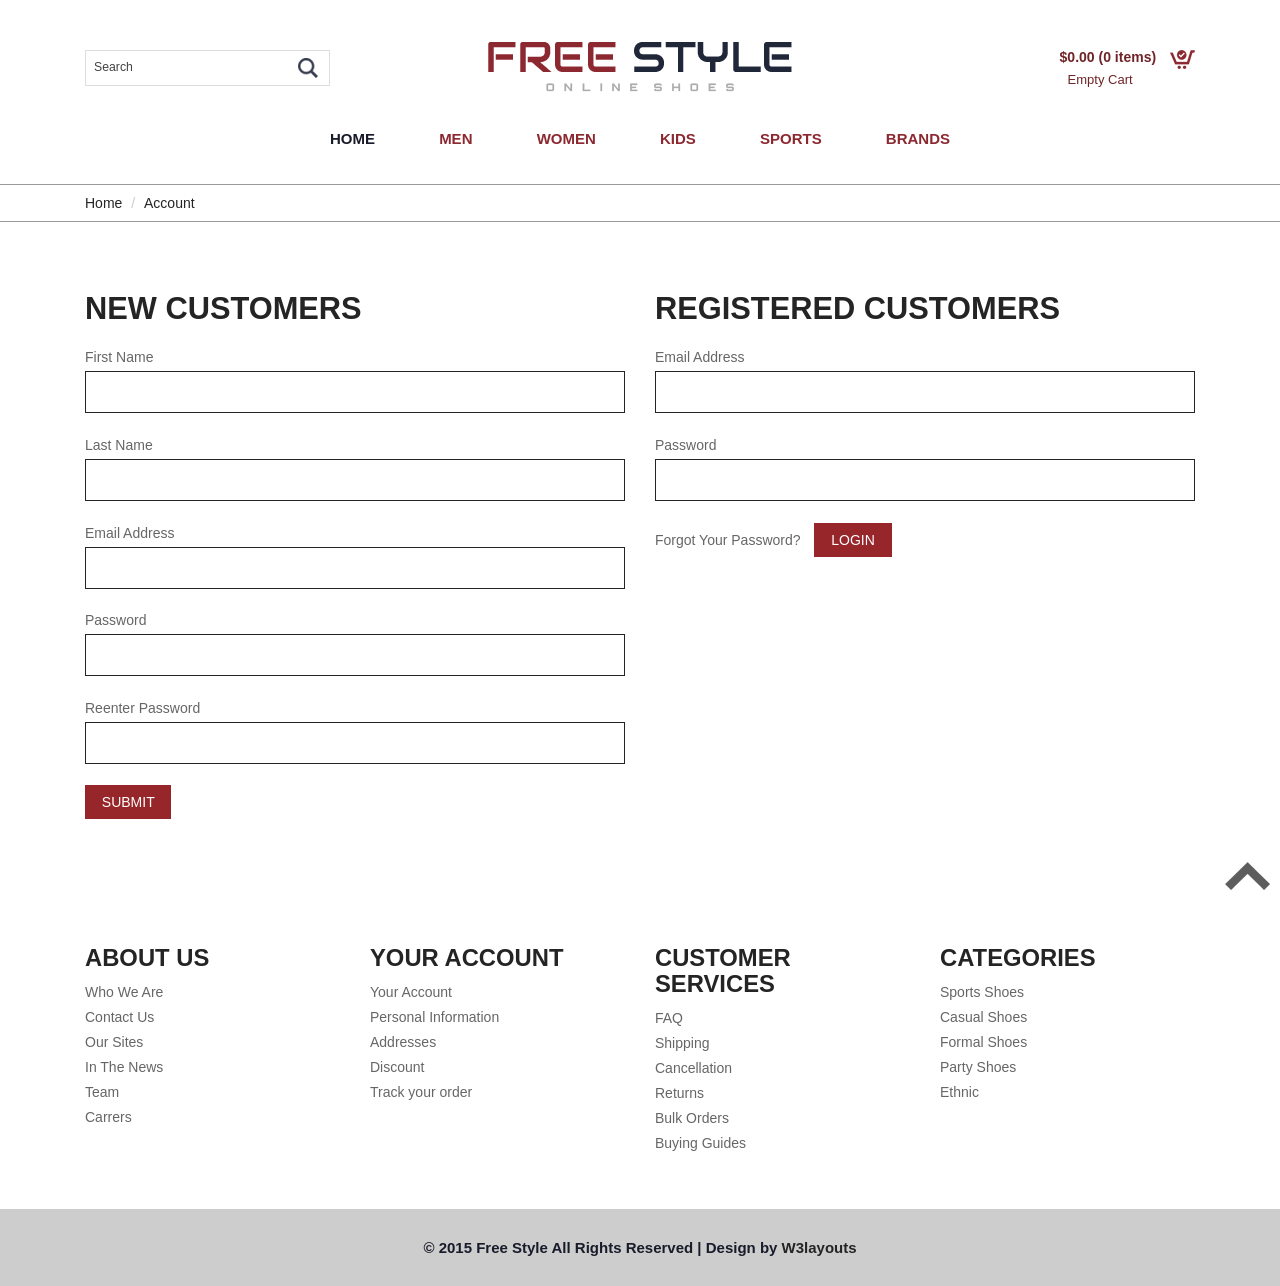
<file: H&K/account.html>
<!--A Design by W3layouts 
Author: W3layout
Author URL: http://w3layouts.com
License: Creative Commons Attribution 3.0 Unported
License URL: http://creativecommons.org/licenses/by/3.0/
-->
<!DOCTYPE html>
<html>
<head>
<title>Free Style A Ecommerce Category Flat Bootstarp Resposive Website Template | Account :: w3layouts</title>
<link href="css/bootstrap.css" rel="stylesheet" type="text/css" media="all" />
<!-- jQuery (necessary for Bootstrap's JavaScript plugins) -->
<script src="js/jquery-1.11.0.min.js"></script>
<!-- Custom Theme files -->
<!--theme-style-->
<link href="css/style.css" rel="stylesheet" type="text/css" media="all" />	
<!--//theme-style-->
<meta name="viewport" content="width=device-width, initial-scale=1">
<meta http-equiv="Content-Type" content="text/html; charset=utf-8" />
<meta name="keywords" content="Free Style Responsive web template, Bootstrap Web Templates, Flat Web Templates, Andriod Compatible web template, 
Smartphone Compatible web template, free webdesigns for Nokia, Samsung, LG, SonyErricsson, Motorola web design" />
<script type="application/x-javascript"> addEventListener("load", function() { setTimeout(hideURLbar, 0); }, false); function hideURLbar(){ window.scrollTo(0,1); } </script>
<!--fonts-->
<link href='http://fonts.googleapis.com/css?family=Alegreya+Sans+SC:100,300,400,500,700,800,900,100italic,300italic,400italic,500italic,700italic,800italic,900italic' rel='stylesheet' type='text/css'>
<link href='http://fonts.googleapis.com/css?family=Lato:100,300,400,700,900,100italic,300italic,400italic,700italic,900italic' rel='stylesheet' type='text/css'>
<!--//fonts-->
<script type="text/javascript" src="js/move-top.js"></script>
<script type="text/javascript" src="js/easing.js"></script>
<script type="text/javascript">
					jQuery(document).ready(function($) {
						$(".scroll").click(function(event){		
							event.preventDefault();
							$('html,body').animate({scrollTop:$(this.hash).offset().top},1000);
						});
					});
				</script>	
<!-- start menu -->
<script src="js/simpleCart.min.js"> </script>
<link href="css/memenu.css" rel="stylesheet" type="text/css" media="all" />
<script type="text/javascript" src="js/memenu.js"></script>
<script>$(document).ready(function(){$(".memenu").memenu();});</script>				
</head>
<body> 
	<!--top-header-->
	<div class="top-header">
	<div class="container">
		<div class="top-header-main">
			<div class="col-md-4 top-header-left">
				<div class="search-bar">
					<input type="text" value="Search" onfocus="this.value = '';" onblur="if (this.value == '') {this.value = 'Search';}">
					<input type="submit" value="">
				</div>
			</div>
			<div class="col-md-4 top-header-middle">
				<a href="index.html"><img src="images/logo-4.png" alt="" /></a>
			</div>
			<div class="col-md-4 top-header-right">
				<div class="cart box_1">
						<a href="checkout.html">
						<h3> <div class="total">
							<span class="simpleCart_total"></span> (<span id="simpleCart_quantity" class="simpleCart_quantity"></span> items)</div>
							<img src="images/cart-1.png" alt=""/></h3>
						</a>
						<p><a href="javascript:;" class="simpleCart_empty">Empty Cart</a></p>
						<div class="clearfix"> </div>
					</div>
			</div>
			<div class="clearfix"></div>
		</div>
	</div>
</div>
<!--top-header-->
<!--bottom-header-->
	<div class="header-bottom">
		<div class="container">
			<div class="top-nav">
				<ul class="memenu skyblue"><li class="active"><a href="index.html">Home</a></li>
					<li class="grid"><a href="#">Men</a>
						<div class="mepanel">
							<div class="row">
								<div class="col1 me-one">
									<h4>Shop</h4>
									<ul>
										<li><a href="products.html">New Arrivals</a></li>
										<li><a href="products.html">Men</a></li>
										<li><a href="products.html">Women</a></li>
										<li><a href="products.html">Accessories</a></li>
										<li><a href="products.html">Kids</a></li>
										<li><a href="products.html">login</a></li>
										<li><a href="products.html">Brands</a></li>
										<li><a href="products.html">My Shopping Bag</a></li>
									</ul>
								</div>
								<div class="col1 me-one">
									<h4>Style Zone</h4>
									<ul>
										<li><a href="products.html">Men</a></li>
										<li><a href="products.html">Women</a></li>
										<li><a href="products.html">Brands</a></li>
										<li><a href="products.html">Kids</a></li>
										<li><a href="products.html">Accessories</a></li>
										<li><a href="products.html">Style Videos</a></li>
									</ul>	
								</div>
								<div class="col1 me-one">
									<h4>Popular Brands</h4>
									<ul>
										<li><a href="products.html">Levis</a></li>
										<li><a href="products.html">Persol</a></li>
										<li><a href="products.html">Nike</a></li>
										<li><a href="products.html">Edwin</a></li>
										<li><a href="products.html">New Balance</a></li>
										<li><a href="products.html">Jack & Jones</a></li>
										<li><a href="products.html">Paul Smith</a></li>
										<li><a href="products.html">Ray-Ban</a></li>
										<li><a href="products.html">Wood Wood</a></li>
									</ul>	
								</div>
							</div>
						</div>
					</li>
					<li class="grid"><a href="#">Women</a>
						<div class="mepanel">
							<div class="row">
								<div class="col1 me-one">
									<h4>Shop</h4>
									<ul>
										<li><a href="products.html">New Arrivals</a></li>
										<li><a href="products.html">Men</a></li>
										<li><a href="products.html">Women</a></li>
										<li><a href="products.html">Accessories</a></li>
										<li><a href="products.html">Kids</a></li>
										<li><a href="products.html">login</a></li>
										<li><a href="products.html">Brands</a></li>
										<li><a href="products.html">My Shopping Bag</a></li>
									</ul>
								</div>
								<div class="col1 me-one">
									<h4>Style Zone</h4>
									<ul>
										<li><a href="products.html">Men</a></li>
										<li><a href="products.html">Women</a></li>
										<li><a href="products.html">Brands</a></li>
										<li><a href="products.html">Kids</a></li>
										<li><a href="products.html">Accessories</a></li>
										<li><a href="products.html">Style Videos</a></li>
									</ul>	
								</div>
								<div class="col1 me-one">
									<h4>Popular Brands</h4>
									<ul>
										<li><a href="products.html">Levis</a></li>
										<li><a href="products.html">Persol</a></li>
										<li><a href="products.html">Nike</a></li>
										<li><a href="products.html">Edwin</a></li>
										<li><a href="products.html">New Balance</a></li>
										<li><a href="products.html">Jack & Jones</a></li>
										<li><a href="products.html">Paul Smith</a></li>
										<li><a href="products.html">Ray-Ban</a></li>
										<li><a href="products.html">Wood Wood</a></li>
									</ul>	
								</div>
							</div>
						</div>
					</li>
					<li class="grid"><a href="#">Kids</a>
						<div class="mepanel">
							<div class="row">
								<div class="col1 me-one">
									<h4>Shop</h4>
									<ul>
										<li><a href="products.html">New Arrivals</a></li>
										<li><a href="products.html">Men</a></li>
										<li><a href="products.html">Women</a></li>
										<li><a href="products.html">Accessories</a></li>
										<li><a href="products.html">Kids</a></li>
										<li><a href="products.html">login</a></li>
										<li><a href="products.html">Brands</a></li>
										<li><a href="products.html">My Shopping Bag</a></li>
									</ul>
								</div>
								<div class="col1 me-one">
									<h4>Style Zone</h4>
									<ul>
										<li><a href="products.html">Men</a></li>
										<li><a href="products.html">Women</a></li>
										<li><a href="products.html">Brands</a></li>
										<li><a href="products.html">Kids</a></li>
										<li><a href="products.html">Accessories</a></li>
										<li><a href="products.html">Style Videos</a></li>
									</ul>	
								</div>
								<div class="col1 me-one">
									<h4>Popular Brands</h4>
									<ul>
										<li><a href="products.html">Levis</a></li>
										<li><a href="products.html">Persol</a></li>
										<li><a href="products.html">Nike</a></li>
										<li><a href="products.html">Edwin</a></li>
										<li><a href="products.html">New Balance</a></li>
										<li><a href="products.html">Jack & Jones</a></li>
										<li><a href="products.html">Paul Smith</a></li>
										<li><a href="products.html">Ray-Ban</a></li>
										<li><a href="products.html">Wood Wood</a></li>
									</ul>	
								</div>
							</div>
						</div>
					</li>
					<li class="grid"><a href="#">Sports</a>
						<div class="mepanel">
							<div class="row">
								<div class="col1 me-one">
									<h4>Shop</h4>
									<ul>
										<li><a href="products.html">New Arrivals</a></li>
										<li><a href="products.html">Men</a></li>
										<li><a href="products.html">Women</a></li>
										<li><a href="products.html">Accessories</a></li>
										<li><a href="products.html">Kids</a></li>
										<li><a href="products.html">login</a></li>
										<li><a href="products.html">Brands</a></li>
										<li><a href="products.html">My Shopping Bag</a></li>
									</ul>
								</div>
								<div class="col1 me-one">
									<h4>Style Zone</h4>
									<ul>
										<li><a href="products.html">Men</a></li>
										<li><a href="products.html">Women</a></li>
										<li><a href="products.html">Brands</a></li>
										<li><a href="products.html">Kids</a></li>
										<li><a href="products.html">Accessories</a></li>
										<li><a href="products.html">Style Videos</a></li>
									</ul>	
								</div>
								<div class="col1 me-one">
									<h4>Popular Brands</h4>
									<ul>
										<li><a href="products.html">Levis</a></li>
										<li><a href="products.html">Persol</a></li>
										<li><a href="products.html">Nike</a></li>
										<li><a href="products.html">Edwin</a></li>
										<li><a href="products.html">New Balance</a></li>
										<li><a href="products.html">Jack & Jones</a></li>
										<li><a href="products.html">Paul Smith</a></li>
										<li><a href="products.html">Ray-Ban</a></li>
										<li><a href="products.html">Wood Wood</a></li>
									</ul>	
								</div>
							</div>
						</div>
					</li>
					<li class="grid"><a href="#">Brands</a>
						<div class="mepanel">
							<div class="row">
								<div class="col1 me-one">
									<h4>Shop</h4>
									<ul>
										<li><a href="products.html">New Arrivals</a></li>
										<li><a href="products.html">Men</a></li>
										<li><a href="products.html">Women</a></li>
										<li><a href="products.html">Accessories</a></li>
										<li><a href="products.html">Kids</a></li>
										<li><a href="products.html">login</a></li>
										<li><a href="products.html">Brands</a></li>
										<li><a href="products.html">My Shopping Bag</a></li>
									</ul>
								</div>
								<div class="col1 me-one">
									<h4>Style Zone</h4>
									<ul>
										<li><a href="products.html">Men</a></li>
										<li><a href="products.html">Women</a></li>
										<li><a href="products.html">Brands</a></li>
										<li><a href="products.html">Kids</a></li>
										<li><a href="products.html">Accessories</a></li>
										<li><a href="products.html">Style Videos</a></li>
									</ul>	
								</div>
								<div class="col1 me-one">
									<h4>Popular Brands</h4>
									<ul>
										<li><a href="products.html">Levis</a></li>
										<li><a href="products.html">Persol</a></li>
										<li><a href="products.html">Nike</a></li>
										<li><a href="products.html">Edwin</a></li>
										<li><a href="products.html">New Balance</a></li>
										<li><a href="products.html">Jack & Jones</a></li>
										<li><a href="products.html">Paul Smith</a></li>
										<li><a href="products.html">Ray-Ban</a></li>
										<li><a href="products.html">Wood Wood</a></li>
									</ul>	
								</div>
							</div>
						</div>
					</li>
				</ul>
			</div>
			<div class="clearfix"> </div>
		</div>
	</div>
	<!--bottom-header-->
	<!--start-breadcrumbs-->
	<div class="breadcrumbs">
		<div class="container">
			<div class="breadcrumbs-main">
				<ol class="breadcrumb">
					<li><a href="index.html">Home</a></li>
					<li class="active">Account</li>
				</ol>
			</div>
		</div>
	</div>
	<!--end-breadcrumbs-->
	<!--start-account-->
	<div class="account">
		<div class="container"> 
			<div class="account-bottom">
				<div class="col-md-6 account-left">
					<form>
					<div class="account-top heading">
						<h3>NEW CUSTOMERS</h3>
					</div>
					<div class="address">
						<span>First Name</span>
						<input type="text">
					</div>
					<div class="address">
						<span>Last Name</span>
						<input type="text">
					</div>
					<div class="address">
						<span>Email Address</span>
						<input type="text">
					</div>
					<div class="address">
						<span>Password</span>
						<input type="text">
					</div>
					<div class="address">
						<span>Reenter Password</span>
						<input type="text">
					</div>
					<div class="address new">
						<input type="submit" value="submit">
					</div>
					</form>
				</div>
				<div class="col-md-6 account-left">
					<form>
					<div class="account-top heading">
						<h3>REGISTERED CUSTOMERS</h3>
					</div>
					<div class="address">
						<span>Email Address</span>
						<input type="text">
					</div>
					<div class="address">
						<span>Password</span>
						<input type="text">
					</div>
					<div class="address">
						<a class="forgot" href="#">Forgot Your Password?</a>
						<input type="submit" value="Login">
					</div>
				</div>
				</form>
				<div class="clearfix"> </div>
			</div>
		</div>
	</div>
	<!--end-account-->
	<!--start-footer-->
	<div class="footer">
		<div class="container">
			<div class="footer-top">
				<div class="col-md-3 footer-left">
					<h3>ABOUT US</h3>
					<ul>
						<li><a href="#">Who We Are</a></li>
						<li><a href="contact.html">Contact Us</a></li>
						<li><a href="#">Our Sites</a></li>
						<li><a href="#">In The News</a></li>
						<li><a href="#">Team</a></li>
						<li><a href="#">Carrers</a></li>					 
					</ul>
				</div>
				<div class="col-md-3 footer-left">
					<h3>YOUR ACCOUNT</h3>
					<ul>
						<li><a href="account.html">Your Account</a></li>
						<li><a href="#">Personal Information</a></li>
						<li><a href="contact.html">Addresses</a></li>
						<li><a href="#">Discount</a></li>
						<li><a href="#">Track your order</a></li>					 					 
					</ul>
				</div>
				<div class="col-md-3 footer-left">
					<h3>CUSTOMER SERVICES</h3>
					<ul>
						<li><a href="#">FAQ</a></li>
						<li><a href="#">Shipping</a></li>
						<li><a href="#">Cancellation</a></li>
						<li><a href="#">Returns</a></li>
						<li><a href="#">Bulk Orders</a></li>
						<li><a href="#">Buying Guides</a></li>					 
					</ul>
				</div>
				<div class="col-md-3 footer-left">
					<h3>CATEGORIES</h3>
					<ul>
						<li><a href="#">Sports Shoes</a></li>
						<li><a href="#">Casual Shoes</a></li>
						<li><a href="#">Formal Shoes</a></li>
						<li><a href="#">Party Shoes</a></li>
						<li><a href="#">Ethnic</a></li>				 
					</ul>
				</div>
				<div class="clearfix"> </div>
			</div>
		</div>
	</div>
	<!--end-footer-->
	<!--end-footer-text-->
	<div class="footer-text">
		<div class="container">
			<div class="footer-main">
				<p class="footer-class">© 2015 Free Style All Rights Reserved | Design by  <a href="http://w3layouts.com/" target="_blank">W3layouts</a> </p>
			</div>
		</div>
		<script type="text/javascript">
									$(document).ready(function() {
										/*
										var defaults = {
								  			containerID: 'toTop', // fading element id
											containerHoverID: 'toTopHover', // fading element hover id
											scrollSpeed: 1200,
											easingType: 'linear' 
								 		};
										*/
										
										$().UItoTop({ easingType: 'easeOutQuart' });
										
									});
								</script>
		<a href="#home" id="toTop" class="scroll" style="display: block;"> <span id="toTopHover" style="opacity: 1;"> </span></a>
	</div>
	<!--end-footer-text-->	
</body>
</html>
</file>
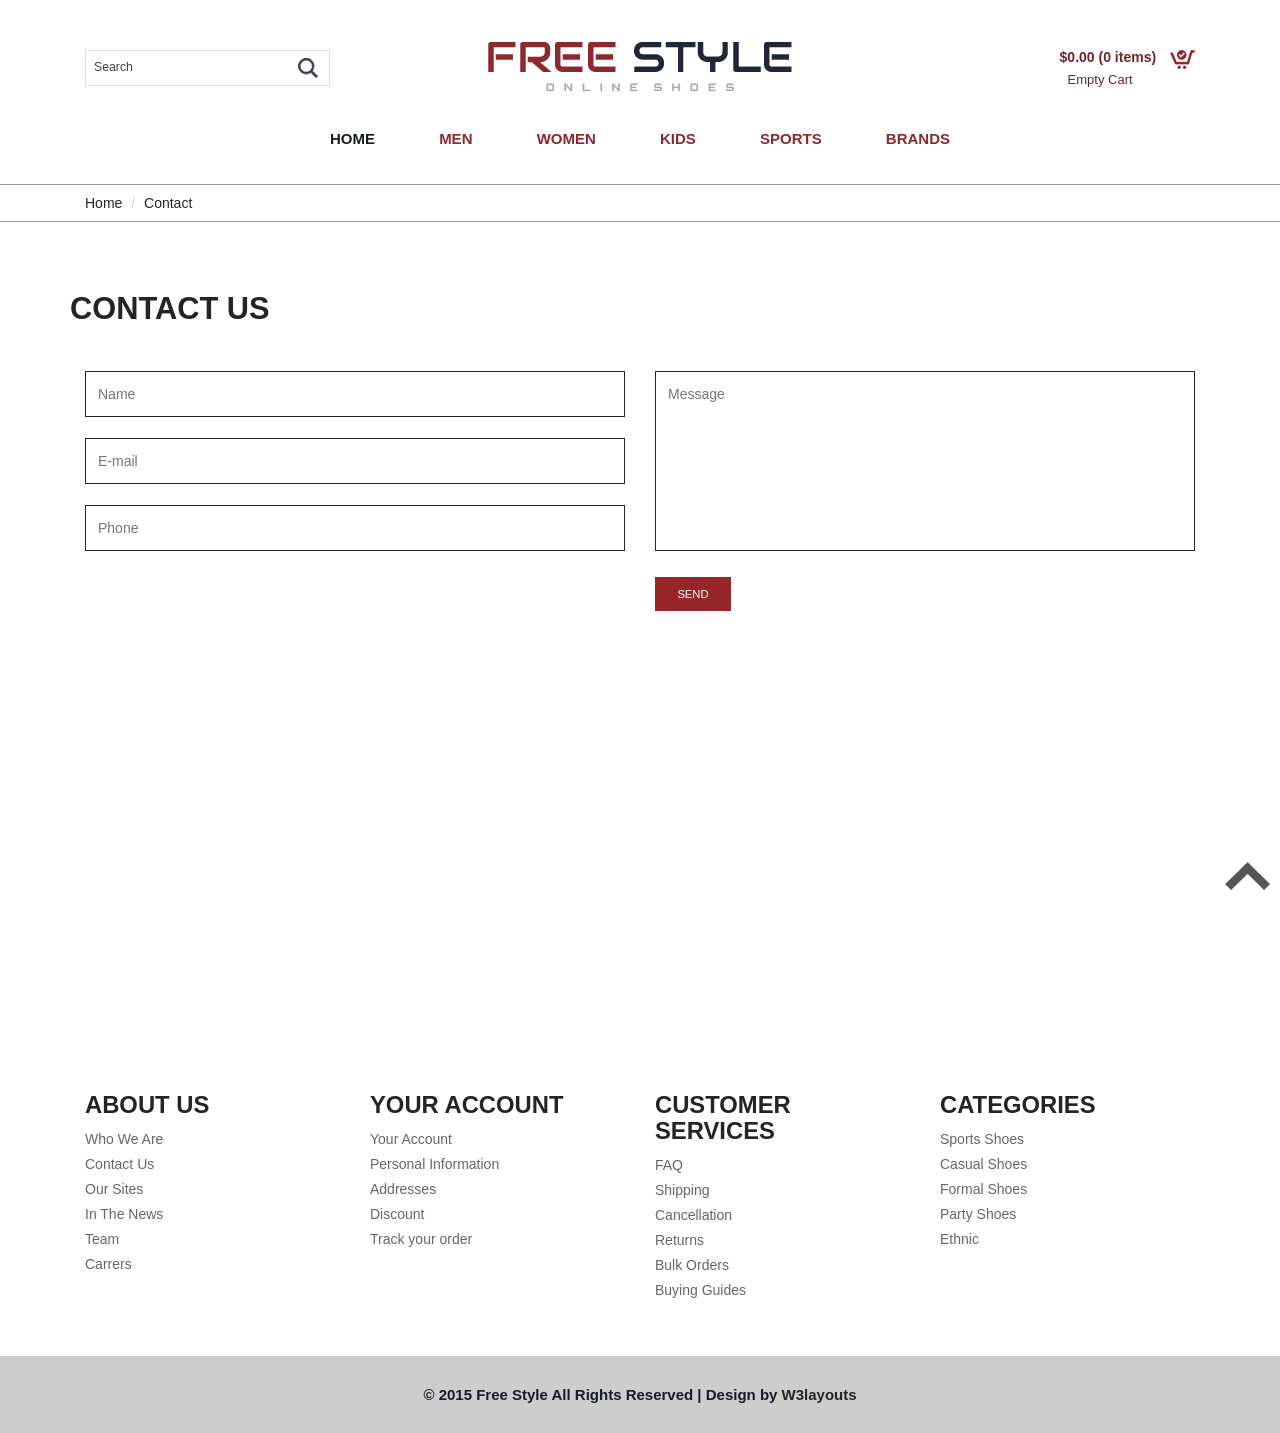
<file: H&K/contact.html>
<!--A Design by W3layouts 
Author: W3layout
Author URL: http://w3layouts.com
License: Creative Commons Attribution 3.0 Unported
License URL: http://creativecommons.org/licenses/by/3.0/
-->
<!DOCTYPE html>
<html>
<head>
<title>Free Style A Ecommerce Category Flat Bootstarp Resposive Website Template | Contact :: w3layouts</title>
<link href="css/bootstrap.css" rel="stylesheet" type="text/css" media="all" />
<!-- jQuery (necessary for Bootstrap's JavaScript plugins) -->
<script src="js/jquery-1.11.0.min.js"></script>
<!-- Custom Theme files -->
<!--theme-style-->
<link href="css/style.css" rel="stylesheet" type="text/css" media="all" />	
<!--//theme-style-->
<meta name="viewport" content="width=device-width, initial-scale=1">
<meta http-equiv="Content-Type" content="text/html; charset=utf-8" />
<meta name="keywords" content="Free Style Responsive web template, Bootstrap Web Templates, Flat Web Templates, Andriod Compatible web template, 
Smartphone Compatible web template, free webdesigns for Nokia, Samsung, LG, SonyErricsson, Motorola web design" />
<script type="application/x-javascript"> addEventListener("load", function() { setTimeout(hideURLbar, 0); }, false); function hideURLbar(){ window.scrollTo(0,1); } </script>
<!--fonts-->
<link href='http://fonts.googleapis.com/css?family=Alegreya+Sans+SC:100,300,400,500,700,800,900,100italic,300italic,400italic,500italic,700italic,800italic,900italic' rel='stylesheet' type='text/css'>
<link href='http://fonts.googleapis.com/css?family=Lato:100,300,400,700,900,100italic,300italic,400italic,700italic,900italic' rel='stylesheet' type='text/css'>
<!--//fonts-->
<script type="text/javascript" src="js/move-top.js"></script>
<script type="text/javascript" src="js/easing.js"></script>
<script type="text/javascript">
					jQuery(document).ready(function($) {
						$(".scroll").click(function(event){		
							event.preventDefault();
							$('html,body').animate({scrollTop:$(this.hash).offset().top},1000);
						});
					});
				</script>	
<!-- start menu -->
<script src="js/simpleCart.min.js"> </script>
<link href="css/memenu.css" rel="stylesheet" type="text/css" media="all" />
<script type="text/javascript" src="js/memenu.js"></script>
<script>$(document).ready(function(){$(".memenu").memenu();});</script>				
</head>
<body> 
	<!--top-header-->
	<div class="top-header">
	<div class="container">
		<div class="top-header-main">
			<div class="col-md-4 top-header-left">
				<div class="search-bar">
					<input type="text" value="Search" onfocus="this.value = '';" onblur="if (this.value == '') {this.value = 'Search';}">
					<input type="submit" value="">
				</div>
			</div>
			<div class="col-md-4 top-header-middle">
				<a href="index.html"><img src="images/logo-4.png" alt="" /></a>
			</div>
			<div class="col-md-4 top-header-right">
				<div class="cart box_1">
						<a href="checkout.html">
						<h3> <div class="total">
							<span class="simpleCart_total"></span> (<span id="simpleCart_quantity" class="simpleCart_quantity"></span> items)</div>
							<img src="images/cart-1.png" alt=""/></h3>
						</a>
						<p><a href="javascript:;" class="simpleCart_empty">Empty Cart</a></p>
						<div class="clearfix"> </div>
					</div>
			</div>
			<div class="clearfix"></div>
		</div>
	</div>
</div>
<!--top-header-->
<!--bottom-header-->
	<div class="header-bottom">
		<div class="container">
			<div class="top-nav">
				<ul class="memenu skyblue"><li class="active"><a href="index.html">Home</a></li>
					<li class="grid"><a href="#">Men</a>
						<div class="mepanel">
							<div class="row">
								<div class="col1 me-one">
									<h4>Shop</h4>
									<ul>
										<li><a href="products.html">New Arrivals</a></li>
										<li><a href="products.html">Men</a></li>
										<li><a href="products.html">Women</a></li>
										<li><a href="products.html">Accessories</a></li>
										<li><a href="products.html">Kids</a></li>
										<li><a href="products.html">login</a></li>
										<li><a href="products.html">Brands</a></li>
										<li><a href="products.html">My Shopping Bag</a></li>
									</ul>
								</div>
								<div class="col1 me-one">
									<h4>Style Zone</h4>
									<ul>
										<li><a href="products.html">Men</a></li>
										<li><a href="products.html">Women</a></li>
										<li><a href="products.html">Brands</a></li>
										<li><a href="products.html">Kids</a></li>
										<li><a href="products.html">Accessories</a></li>
										<li><a href="products.html">Style Videos</a></li>
									</ul>	
								</div>
								<div class="col1 me-one">
									<h4>Popular Brands</h4>
									<ul>
										<li><a href="products.html">Levis</a></li>
										<li><a href="products.html">Persol</a></li>
										<li><a href="products.html">Nike</a></li>
										<li><a href="products.html">Edwin</a></li>
										<li><a href="products.html">New Balance</a></li>
										<li><a href="products.html">Jack & Jones</a></li>
										<li><a href="products.html">Paul Smith</a></li>
										<li><a href="products.html">Ray-Ban</a></li>
										<li><a href="products.html">Wood Wood</a></li>
									</ul>	
								</div>
							</div>
						</div>
					</li>
					<li class="grid"><a href="#">Women</a>
						<div class="mepanel">
							<div class="row">
								<div class="col1 me-one">
									<h4>Shop</h4>
									<ul>
										<li><a href="products.html">New Arrivals</a></li>
										<li><a href="products.html">Men</a></li>
										<li><a href="products.html">Women</a></li>
										<li><a href="products.html">Accessories</a></li>
										<li><a href="products.html">Kids</a></li>
										<li><a href="products.html">login</a></li>
										<li><a href="products.html">Brands</a></li>
										<li><a href="products.html">My Shopping Bag</a></li>
									</ul>
								</div>
								<div class="col1 me-one">
									<h4>Style Zone</h4>
									<ul>
										<li><a href="products.html">Men</a></li>
										<li><a href="products.html">Women</a></li>
										<li><a href="products.html">Brands</a></li>
										<li><a href="products.html">Kids</a></li>
										<li><a href="products.html">Accessories</a></li>
										<li><a href="products.html">Style Videos</a></li>
									</ul>	
								</div>
								<div class="col1 me-one">
									<h4>Popular Brands</h4>
									<ul>
										<li><a href="products.html">Levis</a></li>
										<li><a href="products.html">Persol</a></li>
										<li><a href="products.html">Nike</a></li>
										<li><a href="products.html">Edwin</a></li>
										<li><a href="products.html">New Balance</a></li>
										<li><a href="products.html">Jack & Jones</a></li>
										<li><a href="products.html">Paul Smith</a></li>
										<li><a href="products.html">Ray-Ban</a></li>
										<li><a href="products.html">Wood Wood</a></li>
									</ul>	
								</div>
							</div>
						</div>
					</li>
					<li class="grid"><a href="#">Kids</a>
						<div class="mepanel">
							<div class="row">
								<div class="col1 me-one">
									<h4>Shop</h4>
									<ul>
										<li><a href="products.html">New Arrivals</a></li>
										<li><a href="products.html">Men</a></li>
										<li><a href="products.html">Women</a></li>
										<li><a href="products.html">Accessories</a></li>
										<li><a href="products.html">Kids</a></li>
										<li><a href="products.html">login</a></li>
										<li><a href="products.html">Brands</a></li>
										<li><a href="products.html">My Shopping Bag</a></li>
									</ul>
								</div>
								<div class="col1 me-one">
									<h4>Style Zone</h4>
									<ul>
										<li><a href="products.html">Men</a></li>
										<li><a href="products.html">Women</a></li>
										<li><a href="products.html">Brands</a></li>
										<li><a href="products.html">Kids</a></li>
										<li><a href="products.html">Accessories</a></li>
										<li><a href="products.html">Style Videos</a></li>
									</ul>	
								</div>
								<div class="col1 me-one">
									<h4>Popular Brands</h4>
									<ul>
										<li><a href="products.html">Levis</a></li>
										<li><a href="products.html">Persol</a></li>
										<li><a href="products.html">Nike</a></li>
										<li><a href="products.html">Edwin</a></li>
										<li><a href="products.html">New Balance</a></li>
										<li><a href="products.html">Jack & Jones</a></li>
										<li><a href="products.html">Paul Smith</a></li>
										<li><a href="products.html">Ray-Ban</a></li>
										<li><a href="products.html">Wood Wood</a></li>
									</ul>	
								</div>
							</div>
						</div>
					</li>
					<li class="grid"><a href="#">Sports</a>
						<div class="mepanel">
							<div class="row">
								<div class="col1 me-one">
									<h4>Shop</h4>
									<ul>
										<li><a href="products.html">New Arrivals</a></li>
										<li><a href="products.html">Men</a></li>
										<li><a href="products.html">Women</a></li>
										<li><a href="products.html">Accessories</a></li>
										<li><a href="products.html">Kids</a></li>
										<li><a href="products.html">login</a></li>
										<li><a href="products.html">Brands</a></li>
										<li><a href="products.html">My Shopping Bag</a></li>
									</ul>
								</div>
								<div class="col1 me-one">
									<h4>Style Zone</h4>
									<ul>
										<li><a href="products.html">Men</a></li>
										<li><a href="products.html">Women</a></li>
										<li><a href="products.html">Brands</a></li>
										<li><a href="products.html">Kids</a></li>
										<li><a href="products.html">Accessories</a></li>
										<li><a href="products.html">Style Videos</a></li>
									</ul>	
								</div>
								<div class="col1 me-one">
									<h4>Popular Brands</h4>
									<ul>
										<li><a href="products.html">Levis</a></li>
										<li><a href="products.html">Persol</a></li>
										<li><a href="products.html">Nike</a></li>
										<li><a href="products.html">Edwin</a></li>
										<li><a href="products.html">New Balance</a></li>
										<li><a href="products.html">Jack & Jones</a></li>
										<li><a href="products.html">Paul Smith</a></li>
										<li><a href="products.html">Ray-Ban</a></li>
										<li><a href="products.html">Wood Wood</a></li>
									</ul>	
								</div>
							</div>
						</div>
					</li>
					<li class="grid"><a href="#">Brands</a>
						<div class="mepanel">
							<div class="row">
								<div class="col1 me-one">
									<h4>Shop</h4>
									<ul>
										<li><a href="products.html">New Arrivals</a></li>
										<li><a href="products.html">Men</a></li>
										<li><a href="products.html">Women</a></li>
										<li><a href="products.html">Accessories</a></li>
										<li><a href="products.html">Kids</a></li>
										<li><a href="products.html">login</a></li>
										<li><a href="products.html">Brands</a></li>
										<li><a href="products.html">My Shopping Bag</a></li>
									</ul>
								</div>
								<div class="col1 me-one">
									<h4>Style Zone</h4>
									<ul>
										<li><a href="products.html">Men</a></li>
										<li><a href="products.html">Women</a></li>
										<li><a href="products.html">Brands</a></li>
										<li><a href="products.html">Kids</a></li>
										<li><a href="products.html">Accessories</a></li>
										<li><a href="products.html">Style Videos</a></li>
									</ul>	
								</div>
								<div class="col1 me-one">
									<h4>Popular Brands</h4>
									<ul>
										<li><a href="products.html">Levis</a></li>
										<li><a href="products.html">Persol</a></li>
										<li><a href="products.html">Nike</a></li>
										<li><a href="products.html">Edwin</a></li>
										<li><a href="products.html">New Balance</a></li>
										<li><a href="products.html">Jack & Jones</a></li>
										<li><a href="products.html">Paul Smith</a></li>
										<li><a href="products.html">Ray-Ban</a></li>
										<li><a href="products.html">Wood Wood</a></li>
									</ul>	
								</div>
							</div>
						</div>
					</li>
				</ul>
			</div>
			<div class="clearfix"> </div>
		</div>
	</div>
	<!--bottom-header-->
	<!--start-breadcrumbs-->
	<div class="breadcrumbs">
		<div class="container">
			<div class="breadcrumbs-main">
				<ol class="breadcrumb">
					<li><a href="index.html">Home</a></li>
					<li class="active">Contact</li>
				</ol>
			</div>
		</div>
	</div>
	<!--end-breadcrumbs-->
	<!--start-contact-->
	<div class="contact">
		<div class="container">
			<div class="contact-top heading"> 
				<h3>CONTACT US</h3>
			</div>
			<div class="contact-bottom"> 
				<div class="col-md-6 contact-left"> 
				<form>
					<input type="text" placeholder="Name" required="">
					<input type="text" placeholder="E-mail" required="">
					<input type="text" placeholder="Phone" required="">
				</form>
				</div>
				<div class="col-md-6 contact-left">
				<form>
					<textarea placeholder="Message"></textarea>
					<input type="submit" value="SEND">
				</form>	
				</div>
				<div class="clearfix"> </div>
			</div>
		</div>
	</div>
	<!--end-contact-->
	<!--start-map-->
	<div class="map">
		<iframe src="https://www.google.com/maps/embed?pb=!1m18!1m12!1m3!1d10120.556497001287!2d18.76800955!3d50.6431073!2m3!1f0!2f0!3f0!3m2!1i1024!2i768!4f13.1!3m3!1m2!1s0x4710db154211990b%3A0x2d1cfe0737d73ec1!2sRusinowice%2C+Poland!5e0!3m2!1sen!2sin!4v1434621332678" frameborder="0" style="border:0"></iframe>
	</div>
	<!--end-map-->
	<!--start-footer-->
	<div class="footer">
		<div class="container">
			<div class="footer-top">
				<div class="col-md-3 footer-left">
					<h3>ABOUT US</h3>
					<ul>
						<li><a href="#">Who We Are</a></li>
						<li><a href="contact.html">Contact Us</a></li>
						<li><a href="#">Our Sites</a></li>
						<li><a href="#">In The News</a></li>
						<li><a href="#">Team</a></li>
						<li><a href="#">Carrers</a></li>					 
					</ul>
				</div>
				<div class="col-md-3 footer-left">
					<h3>YOUR ACCOUNT</h3>
					<ul>
						<li><a href="account.html">Your Account</a></li>
						<li><a href="#">Personal Information</a></li>
						<li><a href="contact.html">Addresses</a></li>
						<li><a href="#">Discount</a></li>
						<li><a href="#">Track your order</a></li>					 					 
					</ul>
				</div>
				<div class="col-md-3 footer-left">
					<h3>CUSTOMER SERVICES</h3>
					<ul>
						<li><a href="#">FAQ</a></li>
						<li><a href="#">Shipping</a></li>
						<li><a href="#">Cancellation</a></li>
						<li><a href="#">Returns</a></li>
						<li><a href="#">Bulk Orders</a></li>
						<li><a href="#">Buying Guides</a></li>					 
					</ul>
				</div>
				<div class="col-md-3 footer-left">
					<h3>CATEGORIES</h3>
					<ul>
						<li><a href="#">Sports Shoes</a></li>
						<li><a href="#">Casual Shoes</a></li>
						<li><a href="#">Formal Shoes</a></li>
						<li><a href="#">Party Shoes</a></li>
						<li><a href="#">Ethnic</a></li>				 
					</ul>
				</div>
				<div class="clearfix"> </div>
			</div>
		</div>
	</div>
	<!--end-footer-->
	<!--end-footer-text-->
	<div class="footer-text">
		<div class="container">
			<div class="footer-main">
				<p class="footer-class">© 2015 Free Style All Rights Reserved | Design by  <a href="http://w3layouts.com/" target="_blank">W3layouts</a> </p>
			</div>
		</div>
		<script type="text/javascript">
									$(document).ready(function() {
										/*
										var defaults = {
								  			containerID: 'toTop', // fading element id
											containerHoverID: 'toTopHover', // fading element hover id
											scrollSpeed: 1200,
											easingType: 'linear' 
								 		};
										*/
										
										$().UItoTop({ easingType: 'easeOutQuart' });
										
									});
								</script>
		<a href="#home" id="toTop" class="scroll" style="display: block;"> <span id="toTopHover" style="opacity: 1;"> </span></a>
	</div>
	<!--end-footer-text-->	
</body>
</html>
</file>
<file: H&K/css/style.css>
/*--A Design by W3layouts 
Author: W3layout
Author URL: http://w3layouts.com
License: Creative Commons Attribution 3.0 Unported
License URL: http://creativecommons.org/licenses/by/3.0/
--*/
body{
	background:#fff;
	font-family: 'fonts/NotoSans.ttf', sans-serif;
}
body a{
	transition: 0.5s all;
	-webkit-transition: 0.5s all;
	-o-transition: 0.5s all;
	-moz-transition: 0.5s all;
	-ms-transition: 0.5s all;
}
@font-face {
   font-family: 'NotoSans';
   src: url(fonts/NotoSans.ttf) format('truetype');
}
@font-face {
   font-family: 'NotoSans';
   src: url(fonts/NotoSans.ttf) format('truetype');
}
@font-face {
   font-family: 'NotoSans';
   src: url(fonts/NotoSans.ttf) format('truetype');
}
/*--starts-top-header--*/
.top-header {
	padding: 3em 0px 1.5em 0px;
}
.search-bar input[type="text"] {
	width: 100%;
	padding: 8px 45px 8px 8px;
	border: 1px solid rgba(0, 0, 0, 0.13);
	background: none;
	outline: none;
	-webkit-appearance: none;
	color: rgba(0, 0, 0, 0.74);
	font-size: 0.875em;
	font-family: 'fonts/NotoSans.ttf', sans-serif;
}
.search-bar input[type="submit"] {
	background: url(../images/search.png)no-repeat 0px 0px;
	outline: none;
	-webkit-appearance: none;
	border: 0;
	display: inline-block;
	vertical-align: -webkit-baseline-middle;
	position: absolute;
	width: 24px;
	height: 24px;
	top: 6px;
	left: 211px;
}
.search-bar {
	position: relative;
	width: 70%;
	margin-top: 8px;
}
.top-header-middle {
	text-align: center;
}
/*----*/
.itemContainer{
			width:100%;
			float:left;
		}

		.itemContainer div{
			float:left;
			margin: 5px 20px 5px 20px ;
		}

		.itemContainer a{
			text-decoration:none;
		}

		.cartHeaders{
			width:100%;
			float:left;
		}

		.cartHeaders div{
			float:left;
			margin: 5px 20px 5px 20px ;
		}
.item_add {
	color: #fff;
	border:none;
}	
.grid_1 img{
	margin-bottom:1em;
}
.box_1 {
	float: right;
	margin-top: 5px;
}
.box_1 h3 {
	color: #702428 !important;
	font-size: 1em;
	font-weight: 700;
	margin: 0;
}
a.simpleCart_empty {
	color: #702428;
	font-weight: 500;
	font-family: 'fonts/NotoSans.ttf', sans-serif;
	font-size: 13px;
}
.box_1 p {
	margin: 0px 0 0px 8px;
}	
.total {
	display: inline-block;
	vertical-align: middle;
	color: #702428;
}
.cart box_1 a:hover{
	text-decoration:none;
}
.box_1 a img {
	margin: 3px 0 0 10px;
}
/*----*/
/*--end-top-header--*/
/*--starts-bottom-header--*/
.header-bottom {
	padding: 10px 0px;
}
/*--end-bottom-header--*/
/*--banner-starts--*/
.banner-1{
	background:url(../images/banner.jpg) no-repeat center;
	min-height:700px;
	background-size:cover;
	-webkit-background-size:cover;
	-moz-background-size:cover;
	-o-background-size:cover;
	-ms-background-size:cover;
}
.banner-2{
	background:url(../images/banner-3.jpg) no-repeat;
	min-height:700px;
	background-size:cover;
	-webkit-background-size:cover;
	-moz-background-size:cover;
	-o-background-size:cover;
	-ms-background-size:cover;
}
.banner-3{
	background:url(../images/banner-2.jpg) no-repeat center;
	min-height:700px;
	background-size:cover;
	-webkit-background-size:cover;
	-moz-background-size:cover;
	-o-background-size:cover;
	-ms-background-size:cover;
}
/*------------------ Slider Part starts Here----------*/
.callbacks_container {
  position: relative;
  float: left;
  width: 100%;
}
.callbacks {
  position: relative;
  list-style: none;
  overflow: hidden;
  width: 100%;
  padding: 0;
  margin: 0;
}
.callbacks li {
  position: absolute;
  width: 100%;
  left: 0;
  top: 0;
}
.callbacks_nav {
  	position: absolute;
  	-webkit-tap-highlight-color: rgba(0,0,0,0);
  	top: 82%;
	left: 14%;
  	opacity: 0.7;
  	z-index: 3;
  	text-indent: -9999px;
  	overflow: hidden;
  	text-decoration: none;
  	height: 30px;
  	width: 30px;
  	background: transparent url("../images/arrows.png") no-repeat left top;
}
.callbacks_nav:active {
  	opacity: 1.0;
}
.callbacks_nav.next {
  	left: auto;
  	background-position: right top;
  	right: 82.2%;
}
.rslides {
  position: relative;
  list-style: none;
  overflow: hidden;
  width: 100%;
  padding: 0;
  margin: 0;
}
.rslides li {
  -webkit-backface-visibility: hidden;
  position: absolute;
  display: none;
  width: 100%;
  left: 0;
  top: 0;
}
.rslides img {
  height: auto;
}
.callbacks_tabs {
	list-style: none;
	position: absolute;
	top: 93%;
	z-index: 999;
	left: 0%;
	width: 100%;
	text-align: left;
	margin: 0;
	display: block;
}
.callbacks_tabs li{
	display:inline-block;
}
@media screen and (max-width: 600px) {
  .callbacks_nav {
    top: 47%;
    }
}
/*----*/
.callbacks_tabs a{
	visibility: hidden;
}
.callbacks_tabs a:after {
	content: "\f111";
	font-size: 0;
	font-family: NotoSans.ttf;
	visibility: visible;
	display: block;
	height: 6px;
	width: 60px;
	display: inline-block;
	border: none;
	background: #8c2830;
}
.callbacks_here a:after{
	background:#181b2a;
}
ul.callbacks_tabs.callbacks2_tabs {
	display: block;
}
/*--Slider-Part-Ends-Here--*/	
/*--end-banner--*/
/*--start-banner-bottom--*/
.banner-bottom {
	background: rgba(153, 153, 153, 0.49);
	padding-top: 3em;
}
.bnr-one{
	background: #fff;
	padding: 30px 15px;
}
.bnr-left h1,.bnr-left h2{
	font-size: 1.7em;
	font-weight: 600;
	margin: 0;
	text-transform: uppercase;
}
.bnr-left h1 a,.bnr-left h2 a{
	color: #242424;
	text-decoration: none;
}
.bnr-left p {
	font-size: 14px;
	color: #666;
	line-height: 1.6em;
	font-family: 'fonts/NotoSans.ttf', sans-serif;
}
.b-btn{
	margin-top:3em;
}
.b-btn a {
	color: #181b2a;
	border: 2px solid #181b2a;
	padding: 6px 15px;
	font-size: 11px;
	font-family: 'fonts/NotoSans.ttf', sans-serif;
	font-weight: 700;
}
.b-btn a:hover{
	border:2px solid #8c2830;
	background:#8c2830;
	color:#fff;
	text-decoration:none;
	transition: 0.5s all;
	-webkit-transition: 0.5s all;
	-o-transition: 0.5s all;
	-moz-transition: 0.5s all;
	-ms-transition: 0.5s all;
}

.bnr-left, .bnr-right {
	width: 50%;
	float: left;
}
.bnr-right {
	text-align:center;
}
.bnr-two{
	background: #fff;
	padding: 30px 15px;
}
/*--end-banner-bottom--*/
/*--start-shoes--*/
.shoes {
	padding: 7em 0px;
}
/*--end-shoes--*/
/*--start-abt-shoe--*/
.abt-shoe {
	padding-top: 3em;
	background: rgba(153, 153, 153, 0.49);
}
.abt-one {
	text-align: center;
	background: #fff;
	padding-bottom: 20px;
}
.abt-one img{
	width:100%;
}
.abt-one h4{
	font-size: 1.5em;
	font-weight: 600;
	margin: 18px 0 0 0;
	text-transform: uppercase;
}
.abt-one h4 a{
	color: #242424;
	text-decoration: none;
}
.abt-one p {
	font-size: 14px;
	color: #666;
	line-height: 1.6em;
	font-family: 'fonts/NotoSans.ttf', sans-serif;
	padding: 6px 15px 0 15px;
	margin: 0;
}
/*--end-abt-shoe--*/
/*--start-footer--*/
.footer{
	padding:5em 0px;
}
.footer-left h3{
	color: #242424;
	font-size: 1.7em;
	font-weight: 600;
	margin: 0;
}
.footer-left ul {
	padding: 0;
	margin: 4% 0 0 0;
}
.footer-left ul li{
	list-style:none;
	margin:5px 0px;
}
.footer-left ul li:last-child{
	margin-bottom:0;
}
.footer-left ul li a{
	font-size: 14px;
	color: #666;
	font-family: 'fonts/NotoSans.ttf', sans-serif;
}
.footer-left ul li a:hover{
	color:#97262a;
	text-decoration:none;
	transition: 0.5s all;
	-webkit-transition: 0.5s all;
	-o-transition: 0.5s all;
	-moz-transition: 0.5s all;
	-ms-transition: 0.5s all;
}
/*--end-footer--*/
/*--start-footer-text--*/
.footer-text {
	padding: 2em 0px;
	background: rgba(153, 153, 153, 0.49);
}
.footer-main{
	text-align:center;
}
.footer-main p {
	color: #181b2a;
	font-size: 15px;
	font-weight: 600;
	font-family: 'fonts/NotoSans.ttf', sans-serif;
	margin: 0;
}
.footer-main p a {
	color: #242424;
}
.footer-main p a:hover {
  color: #8c2830;
  text-decoration: none;
  transition: 0.5s all ease;
  -webkit-transition: 0.5s all ease;
  -moz-transition: 0.5s all ease;
  -o-transition: 0.5s all ease;
  -ms-transition: 0.5s all ease;
}
/*--end-footer-text--*/
#toTop {
	display: none;
	text-decoration: none;
	position: fixed;
	bottom: 10px;
	right: 10px;
	overflow: hidden;
	width: 45px;
	height: 28px;
	border: none;
	text-indent: 100%;
	background: url(../images/top-arrow.png) no-repeat;
} 
/*--start-contact--*/
.heading h3{
	color: #242424;
	font-size: 2.2em;
	font-weight: 600;
	margin: 0;
}
.contact{
	padding:6em 0px;
}
.contact-bottom{
	margin-top:4%;
}
.contact-left form input[type="text"], .contact-left textarea {
	width: 100%;
	padding: 12px 12px;
	border: 1px solid #242424;
	font-size: 1em;
	margin-bottom: 1.5em;
	color: #242424;
	outline: none;
	font-weight: 400;
}
.contact-left textarea {
	resize: none;
	height: 180px;
}
.contact-left form input[type="submit"] {
	font-size: 0.8em;
	display: inline-block;
	background: #97262a;
	padding: 0.8em 2em;
	border: none;
	color: #fff;
	text-decoration: none;
	font-weight: 500;
	transition: 0.5s all ease;
	-webkit-transition: 0.5s all ease;
	-moz-transition: 0.5s all ease;
	-o-transition: 0.5s all ease;
	-ms-transition: 0.5s all ease;
}
.contact-left form input[type="submit"]:hover {
	background: #242424;
}
/*--end-contact--*/
/*--start-map--*/
.map{
	border:none;
}
.map iframe{
	width:100%;
	height:400px;
}
/*--end-map--*/
/*--start-account--*/
.account{
	padding:6em 0px;
}
.address span {
	font-size: 14px;
	color: #666;
	display: block;
	padding-bottom: 4px;
	font-family: 'fonts/NotoSans.ttf', sans-serif;
}
.address input[type="text"] {
	border: 1px solid #242424;
	outline: none;
	width: 100%;
	font-size: 14px;
	padding: 10px 10px;
	font-family: 'fonts/NotoSans.ttf', sans-serif;
}
.address{
	margin-top:4%;
}
.address a {
	font-size: 14px;
	color: #666;
	font-weight: 500;
	font-family: 'fonts/NotoSans.ttf', sans-serif;
}
.address input[type="submit"] {
	background: #97262a;
	color: #FFF;
	font-size: 1em;
	padding: 0.5em 1.2em;
	transition: 0.5s all;
	-webkit-transition: 0.5s all;
	-moz-transition: 0.5s all;
	-o-transition: 0.5s all;
	display: inline-block;
	text-transform: uppercase;
	border: none;
	outline: none;
	margin-left: 10px;
}
.address input[type="submit"]:hover {
	background:#242424;
	transition: 0.5s all;
	-webkit-transition: 0.5s all;
	-moz-transition: 0.5s all;
	-o-transition: 0.5s all;
}
.new input[type="submit"]{
	margin-left:0;
}
/*--end-account--*/
/*--start-breadcrumbs--*/
.breadcrumbs {
	border-top: 1px solid #999;
	border-bottom: 1px solid #999;
	margin-top: 1em;
}
ol.breadcrumb {
	margin: 0;
}
.breadcrumb li a{
	color:#242424;
}
.breadcrumb li a:hover{
	color:#e64b50;
	text-decoration:none;
}
.breadcrumb > .active {
	color: #242424;
}
.breadcrumb {
	background: none;
}
/*--end-breadcrumbs--*/
/*--start-product--*/
.product{
	padding:6em 0px;
}
.p-one {
	border: 1px solid rgba(24, 27, 42, 0.13);
	padding: 40px 15px;
}
.product-left:hover .p-one{
	border: 1px solid #8c2830;
	transition: 0.5s all ease;
	-webkit-transition: 0.5s all ease;
	-moz-transition: 0.5s all ease;
	-o-transition: 0.5s all ease;
	-ms-transition: 0.5s all ease;
}
.product-left:hover .p-one img{
	-webkit-transform: scale(0.9);
	/* Webkit: Scale up image to 1.2x original size; */
	-moz-transform: scale(0.9);
	-o-transform: scale(0.9);
	opacity: 1;
}
.p-one img {
  -webkit-transition-duration: 0.5s;
  /* Webkit: Animation duration; */
  -moz-transition-duration: 0.5s;
  -o-transition-duration: 0.5s;
  width:100%;
}
.product-left:hover .p-one p a{
	color: #8c2830;
}
.product-left:hover .mask{
	display:block;
}
.mask {
	display: none;
	position: absolute;
	top: 44%;
	left: 33%;
}
.mask span{
	background:#8c2830;
	color:#fff;
	font-size:15px;
	font-weight:400;
	padding:6px 12px;
}
.product-left{
	position:relative;
	text-align:center;
}
.mask span:hover{
	text-decoration:none;
	background:#181b2a;
	transition: 0.7s all;
	-webkit-transition: 0.7s all;
	-o-transition: 0.7s all;
	-moz-transition: 0.7s all;
	-ms-transition: 0.7s all;
}
.product-one {
	margin-top: 4%;
}
.product-one:nth-child(1){
	margin-top:0;
}
.p-one h4{
	color: #242424;
	font-size: 21px;
	font-weight: 600;
	margin: 5px 0 0 0;
}
.p-one p {
	font-size: 1.7em;
	color: #999;
	font-family: 'fonts/NotoSans.ttf', sans-serif;
	margin: 5px 0 0 0;
	font-weight: 700;
	display: inline-block;
	vertical-align: middle;
}
.p-one p a {
	text-decoration: none;
	color: #999;
}
.p-one p i {
	background: url(../images/cart.png) no-repeat;
	width: 25px;
	height: 18px;
	display: inline-block;
	margin-right: 4px;
	vertical-align: middle;
}
.product-left:hover .p-one p i{
	background: url(../images/cart-2.png) no-repeat;
}
/*--end-product--*/
/*--start-checkout--*/
.ckeckout{
	padding:6em 0px;
}
a.add-cart {
	text-decoration: none;
	color: #fff;
	background: #8c2830;
	padding: 0.4em 0.8em;
	font-size: 1.15em;
	text-transform: uppercase;
	margin-top: 2em;
	display: inline-block;
}
a.add-cart:hover {
	background: #181b2a;
	transition: 0.5s all;
	-webkit-transition: 0.5s all;
	-o-transition: 0.5s all;
	-moz-transition: 0.5s all;
	-ms-transition: 0.5s all;
}
.close1,.close2,.close3{
	background: url('../images/close-1.png') no-repeat 0px 0px;
	cursor: pointer;
	width: 28px;
	height: 28px;
	position: absolute;
    left: 8px;
	top: 52px;
	-webkit-transition: color 0.2s ease-in-out;
	-moz-transition: color 0.2s ease-in-out;
	-o-transition: color 0.2s ease-in-out;
	transition: color 0.2s ease-in-out;
}
.check-in {
	width:100%;
	margin: 2em 0 2em;
}
ul.unit{
	background:#181b2a;
	padding:1em;
}
ul.unit li {
	display:inline-block;
	width:20%;
	float:left;
}
 ul.unit li span{
	display:inline-block;
	color:#fff;
	font-size:1.2em;
	text-align:center;
}
ul.cart-header,ul.cart-header1{
	padding:1em;
	background:#f8f8f8;
	border-bottom: 1px solid #181b2a;
}
ul.cart-header2{
	padding:1em;
	background:#f8f8f8;
}
 ul.cart-header li, ul.cart-header1 li,ul.cart-header2 li{
	display:inline-block;
	width:20%;
	float:left;
}
ul.cart-header li span,ul.cart-header1 li span,ul.cart-header2 li span{
	margin: 2.3em 0 0;
	display: block;
	color:#000;
	font-size:1.2em;
	text-align:left;
}
li.ring-in img{
	margin: 0 auto;
}
.in-check {
	margin-top: 2%;
}
.cart-header,.cart-header1,.cart-header2{
	position:relative;
}
.cart-items {
	padding: 0 1em;
}
/*--end-checkout--*/
/*--start--single-*/
.single-right h3{
	color: #242424;
	font-size: 1.5em;
	font-weight: 600;
	margin: 0 0 18px 0;
	text-transform: uppercase;
}
ul.product-categories{
	padding:0;
	margin-bottom:2.5em;
}
.p1{
	margin-bottom:0;
}
ul.product-categories li {
	padding: 5px 0;
	border-bottom: 1px solid #eee;
	margin-bottom: 5px;
	text-transform: uppercase;
	list-style:none;
}
ul.product-categories li a {
	font-size: 14px;
	color: #202739;
	font-weight: 500;
}
ul.product-categories li a:hover {
	text-decoration: none;
	color: #8c2830;
	transition: 0.5s all;
	-webkit-transition: 0.5s all;
	-o-transition: 0.5s all;
	-moz-transition: 0.5s all;
	-ms-transition: 0.5s all;
}
.product-categories li span.count {
	float: right;
	color: #202739;
	font-size: 15px;
	font-weight: 500;
}
.details-left-info h3 {
	margin: 0 0 10px;
	font-size: 1.4em;
	color: #242424;
	font-weight: 700;
	text-transform: uppercase;
}
p.availability {
	color: #999;
	font-size: 13px;
	font-family: 'fonts/NotoSans.ttf', sans-serif;
}
.price_single {
	font-size: 1.3em;
	margin: 0.5em 0 1.2em;
}
span.color {
	color: #f84545;
	font-weight: 500;
}
span.reducedfrom {
	text-decoration: line-through;
	margin-right: 3%;
	color: #555;
	font-size: 16px;
	font-weight: 500;
}
span.actual {
	color: #f84545;
	font-size: 1em;
	margin-right: 5%;
	font-weight: 500;
}
.price_single a {
	color: #999;
	font-size: 13px;
}
h2.quick {
	color: #666;
	font-size: 14px;
	text-transform: uppercase;
}
p.quick_desc {
	color: #999;
	font-size: 13px;
	line-height: 1.6em;
	margin-bottom: 2em;
	font-family: 'fonts/NotoSans.ttf', sans-serif;
}
ul.product-colors {
	padding: 0;
}
.product-colors li {
	display: inline-block;
}
.product-colors li a span {
	width: 32px;
	height: 32px;
	display: inline-block;
}
.color1 span {
	background: #D2D6D5;
}
.color2 span {
	background: #008CB7;
}
.color3 span {
	background: #F3349E;
}
.color4 span {
	background: #93D52D;
}
.color5 span {
	background: #FD9812;
}
.color6 span {
	background: #000000;
}
.color7 span {
	background: #7800F0;
}
.color8 span {
	background: #F6EF04;
}
ul.size {
	padding: 0;
	list-style: none;
	margin-top: 1.4em;
}
ul.size li {
	display: inline-block;
	margin: 0 10px 0 0;
}
ul.size li a {
	color: #555;
	font-size: 0.8125em;
	background: #f0f0f0;
	padding: 5px 10px;
}
.quantity_box {
	margin: 1.5em 0 0 0;
}
ul.product-qty {
	padding: 0;
	list-style: none;
}
.product-qty span {
	padding-bottom: 0.5em;
	display: block;
	color: #666;
	font-size: 14px;
	text-transform: uppercase;
}
.product-qty select {
	border: 1px solid #eee;
	padding: 0.5em;
	font-size: 1em;
	outline: none;
	cursor: pointer;
}
.product-qty option {
	border: 1px solid #EEE;
}
.single-but {
	margin-top: 1em;
}
ul.size li a:hover {
	background: #8c2830;
	color: #fff;
	text-decoration: none;
}
.single-but input[type="submit"] {
	background: #8c2830;
	color: #FFF;
	font-size: 0.8em;
	padding: 0.5em 1em;
	transition: 0.5s all;
	-webkit-transition: 0.5s all;
	-moz-transition: 0.5s all;
	-o-transition: 0.5s all;
	cursor: pointer;
	outline: none;
	text-transform: uppercase;
	border: none;
}
.single-but input[type="submit"]:hover {
	background: #181b2a;
}
.latest.products {
	padding-top: 2%;
}
/*--end-single--*/
/*---- responsive-design -----*/
@media(max-width:1440px){
.banner-1,.banner-2 ,.banner-3{
	min-height: 650px;
}
.bnr-one,.bnr-two{
	padding: 25px 15px;
}
}
@media(max-width:1366px){
.banner-1, .banner-2, .banner-3 {
	min-height: 530px;
}
.callbacks_tabs {
	top: 86%;
}
}
@media(max-width:1280px){
.footer {
	padding: 4em 0px;
}
.shoes {
	padding: 6em 0px;
}
.product {
	padding: 5em 0px;
}
.contact,.account,.ckeckout{
	padding: 5em 0px;
}
.map iframe {
	height: 350px;
}
}
@media(max-width:1024px){
.banner-1, .banner-2, .banner-3 {
	min-height: 470px;
}
.details-left-info h3 {
	margin: 0 0 7px;
	font-size: 1.3em;
}
.map iframe {
	height: 320px;
}
h2.quick {
	margin: 0 0 8px 0;
}
.price_single {
	font-size: 1.15em;
	margin: 0.5em 0 1em;
}
p.quick_desc {
	font-size: 12px;
	margin-bottom: 1.5em;
}
ul.size {
	margin-top: 1.1em;
}
.single-but {
	margin-top: 10px;
}
.flexslider {
	margin: 0 0 0px !important;
}
.latest.products {
	padding-top: 6%;
}
.search-bar {
	width: 87%;
	margin-top: 7px;
}
.top-header-middle img{
	width:100%;
}
.box_1 {
	margin-top: 3px;
}
.top-header {
	padding: 2.5em 0px 1em 0px;
}
.bnr-right img{
	width:100%;
}
.bnr-left{
	width:60%;
}
.bnr-right{
	width:40%;
}
.bnr-left h1, .bnr-left h2 {
	font-size: 1.5em;
}
.b-btn {
	margin-top: 2.5em;
}
.bnr-one, .bnr-two {
	padding: 20px 15px 18px 015px;
}
.p-one {
	padding: 30px 15px;
	height: 320px;
}
.shoes {
	padding: 5em 0px;
}
.product-one {
	margin-top: 3.5%;
}
.callbacks_tabs {
	top: 89%;
}
.footer-left h3 {
	font-size: 1.5em;
}
.banner-bottom {
	padding-top: 2.5em;
}
.abt-shoe {
	padding-top: 2.5em;
}
.footer {
	padding: 3em 0px;
}
.p-one h4 {
	font-size: 20px;
}
.p-one p {
	font-size: 1.5em;
}
.product {
	padding: 4em 0px;
}
.close1, .close2,.close3 {
	left: 4px;
}
.mask1 {
	left: 29% !important;
}
}
@media(max-width:768px){
.top-header-left,.top-header-middle,.top-header-right{
	width: 33.3%;
	float: left;
}
.account-left {
	width: 50%;
	float: left;
}
.single-top-right {
	margin-top: 4%;
}
.address span {
	font-size: 13px;
	padding-bottom: 2px;
}
.single-left {
	width: 33.3% !important;
}
.mask1 {
	left: 33.5% !important;
}
.address {
	margin-top: 3%;
}
.address.new {
	margin-top: 5%;
}
.address input[type="submit"] {
	padding: 0.35em 1em;
}
.address a {
	font-size: 13px;
}
.map iframe {
	height: 290px;
}	
.contact,.account,.ckeckout{
	padding: 4em 0px;
}
.contact-left {
	width: 50%;
	float: left;
}
.contact-left form input[type="text"], .contact-left textarea {
	padding: 10px 12px;
	margin-bottom: 1em;
}
.search-bar input[type="submit"] {
	width: 20px;
	height: 20px;
	top: 5px;
	left: 155px;
	background-size: 100%;
}
.contact-left textarea {
	height: 155px;
}
.search-bar input[type="text"] {
	padding: 6px 45px 6px 8px;
	font-size: 0.8em;
}
.total {
	font-size: 13px;
}
a.simpleCart_empty {
	font-size: 12px;
}
.box_1 p {
	margin: 0px 0 0px 4px;
}
.top-header {
	padding: 2em 0px 5px 0px;
}
.box_1 {
	margin-top: 0px;
}
.search-bar {
	margin-top: 4px;
}
.skyblue li>a, .skyblue>li.showhide span {
	font-size: 16px;
	font-weight: 600;
}
.header-bottom {
	padding: 8px 0px 3px 0px;
}
.banner-1, .banner-2, .banner-3 {
	min-height: 380px;
}
.callbacks_tabs a:after {
	height: 5px;
	width: 50px;
}
.callbacks_tabs {
	top: 88%;
}
.banner-bottom-right,.banner-bottom-left {
	width: 50%;
	float: left;
	padding: 0 10px;
}
.bnr-left h1, .bnr-left h2 {
	font-size: 1.32em;
}
.bnr-one, .bnr-two {
	padding: 20px 12px 18px 12px;
}
.bnr-left {
	width: 65%;
}
.bnr-right {
	width: 35%;
}
.b-btn a {
	padding: 5px 11px;
	font-size: 10px;
}
.b-btn {
	margin-top: 2.1em;
}
.bnr-one, .bnr-two {
	padding: 16px 12px 14px 12px;
}
.shoes {
	padding: 4em 0px;
}
.product-left {
	width: 25%;
	float: left;
	padding: 0 8px;
}
.p-one h4 {
	font-size: 17px;
	margin: 0px 0 0 0;
}
.p-one p {
	font-size: 1.3em;
}
.p-one p i {
	width: 22px;
	height: 16px;
	margin-right: 3px;
	background-size: 100%;
}
.product-left:hover .p-one p i {
	width: 22px;
	height: 16px;
	margin-right: 3px;
	background-size: 100%;
}
.mask span {
	font-size: 13px;
	padding: 4px 9px;
}
.mask {
	left: 29.5%;
}
.p-one {
	padding: 0px 10px 20px 10px;
}
.abt-shoe-left {
	width: 33.3%;
	float: left;
	padding: 0 10px;
}
.abt-one h4 {
	font-size: 1.32em;
	margin: 15px 0 0 0;
}
.footer-left h3 {
	font-size: 1.3em;
}
.footer-left {
	width: 25%;
	float: left;
	padding: 0 7px;
}
.footer {
	padding: 2.2em 0px;
}
.footer-main p {
	font-size: 14px;
}
.footer-text {
	padding: 1.7em 0px;
}
.banner-bottom {
	padding-top: 2em;
}	
.abt-shoe {
	padding-top: 2em;
}
.heading h3 {
	font-size: 2em;
}
.single-right {
	margin-top: 5%;
}
.me-one h4 {
	text-align: center !important;
}
}
@media(max-width:640px){
.search-bar {
	width: 95%;
	margin-top: 0px;
}
.mask1 {
	left: 29% !important;
}
ul.product-categories {
	margin-bottom: 2em;
}
.close1, .close2,.close3 {
	background-size: 18px;
}
a.add-cart {
	padding: 0.4em 0.8em;
	font-size: 1em;
	margin-top: 2.6em;
}
ul.unit li span {
	font-size: 1em;
}
.contact-bottom {
	margin-top: 3%;
}
.heading h3 {
	font-size: 1.75em;
}
.address input[type="text"] {
	padding: 7px 10px;
}
.map iframe {
	height: 250px;
}
.contact-left form input[type="text"], .contact-left textarea {
	padding: 10px 12px;
	margin-bottom: 12px;
	font-size: 13px;
}
.contact-left textarea {
	height: 146px;
}
.contact,.account,.ckeckout{
	padding: 3em 0px;
}
.box_1 a img {
	width: 18%;
}
.product {
	padding: 3em 0px;
}
.search-bar input[type="submit"] {
	width: 17px;
	height: 17px;
	top: 7px;
	left: 137px;
}
.top-header {
	padding: 1.7em 0px 2px 0px;
}
.banner-1, .banner-2, .banner-3 {
	min-height: 300px;
}
.callbacks_tabs a:after {
	height: 4px;
	width: 45px;
}
.bnr-left h1, .bnr-left h2 {
	font-size: 1.13em;
}
.bnr-left p {
	font-size: 13px;
}
.b-btn a {
	padding: 4px 8px;
	font-size: 9px;
}
.b-btn {
	margin-top: 1.2em;
}
.banner-bottom {
	padding-top: 1.7em;
}
.shoes {
	padding: 3em 0px;
}
.mask span {
	font-size: 13px;
	padding: 4px 11px;
}
.p-one h4 {
	font-size: 15px;
}
.p-one p {
	font-size: 1.2em;
}
.mask {
	left: 23%;
}
.abt-one h4 {
	font-size: 1.13em;
	margin: 11px 0 0 0;
}
.abt-one p {
	font-size: 13px;
	padding: 4px 10px 0 10px;
}
.footer-left h3 {
	font-size: 1.13em;
}
.footer-left {
	width: 25%;
	padding: 0 2px;
}
.footer-left ul li a {
	font-size: 13px;
}
.footer-left ul li {
	margin: 3px 0px;
}
.footer-left ul {
	margin: 6% 0 0 0;
}
.footer-text {
	padding: 1.5em 0px;
}
#toTop {
	width: 40px;
	height: 23px;
	background-size: 100%;
}
}
@media(max-width:480px){
.top-header-left, .top-header-middle, .top-header-right {
	padding: 0 5px;
}
.col-md-9.p-left {
	padding: 0;
}
.product-left {
	width: 50%;
	padding: 0 5px;
}
.single-right h3 {
	font-size: 1.4em;
	margin: 0 0 9px 0;
}
.close1, .close2, .close3 {
	background-size: 13px;
	left: 0px;
	top: 65px;
}
ul.unit li {
	margin-right: 4px;
}
ul.cart-header li span, ul.cart-header1 li span, ul.cart-header2 li span {
	font-size: 1em;
}
ul.unit li span {
	font-size: 11px;
}
ul.unit {
	padding: 10px 1em;
}
a.add-cart {
	padding: 0.4em 0.6em;
	font-size: 11px;
	margin-top: 2.8em;
}
.account-left {
	width: 100%;
}
.account-left:nth-child(2){
	margin-top:4%;
}
.address span {
	font-size: 12px;
}
.address input[type="text"] {
	padding: 5px 10px;
}
.address.new {
	margin-top: 4%;
}
.address input[type="submit"] {
	font-size: 13px;
}
.address a {
	font-size: 12px;
}
.search-bar input[type="text"] {
	padding: 5px 45px 5px 8px;
	font-size: 0.75em;
}
.heading h3 {
	font-size: 1.6em;
}
.contact,.account,.ckeckout {
	padding: 2.5em 0px;
}
.contact-left {
	padding: 0 5px;
}
.contact-left form input[type="text"], .contact-left textarea {
	padding: 6px 12px;
	margin-bottom: 9px;
	font-size: 12px;
}
.contact-left textarea {
	height: 112px;
}
.contact-left form input[type="submit"] {
	padding: 0.5em 1.3em;
}
.product {
	padding: 2.5em 0px;
}
.map iframe {
	height: 200px;
}
.search-bar input[type="submit"] {
	top: 5px;
	left: 105px;
}
.total {
	font-size: 11px;
}
a.simpleCart_empty {
	font-size: 10px;
}
.box_1 p {
	margin: 0px 0 0px 2px;
}
.box_1 a img {
	width: 17%;
	margin: 3px 0 0 3px;
}
.top-header {
	padding: 1.3em 0px 0px 0px;
}
.search-bar {
	margin-top: 2px;
}
.skyblue li>a, .skyblue>li.showhide span {
	font-size: 15px;
}
.memenu>li.showhide {
	height: 45px !important;
}
.banner-1, .banner-2, .banner-3 {
	min-height: 230px;
}
.callbacks_tabs a:after {
	width: 40px;
}
.callbacks_tabs {
	top: 85%;
}
.banner-bottom {
	padding-top: 1.5em;
}
.banner-bottom-right, .banner-bottom-left {
	padding: 0 5px;
}
.bnr-left h1, .bnr-left h2 {
	font-size: 1.1em;
	line-height: 1.15em;
}
.bnr-left p {
	font-size: 12px;
	line-height: 1.4em;
	margin: 4px 0 0 0;
}
.b-btn a {
	padding: 3px 5px;
	font-size: 8px;
}
.b-btn {
	margin-top: 1em;
}
.bnr-one, .bnr-two {
	padding: 12px 12px 10px 12px;
}
.single-left {
	padding: 0 5px;
}
.product-left:nth-child(1),.product-left:nth-child(2){
	margin-bottom:16px;
}
.product-one {
	margin-top: 16px;
}
.mask1 {
	left: 24% !important;
}
.mask span {
	font-size: 12px;
	padding: 5px 10px;
}
.mask {
	left: 33%;
}
.abt-one p {
	font-size: 12px;
	padding: 3px 8px 0 8px;
}
.abt-one h4 {
	font-size: 1em;
	margin: 11px 0 0 0;
}
.abt-one {
	padding-bottom: 10px;
}
.abt-shoe-left {
	padding: 0 5px;
}
.shoes {
	padding: 2.3em 0px;
}
.footer-left h3 {
	font-size: 1.1em;
}
.footer-left ul li a {
	font-size: 12px;
}
.footer-left ul li {
	margin: 1px 0px;
}
.box_1 {
	float: none;
}
.top-header-right {
	text-align: center;
}
.box_1 p {
	margin: 0px 38px 0px 0px;
}
.footer-left {
	width: 100%;
	margin-bottom: 18px;
	text-align: center;
}
.footer-left:nth-child(4){
	margin-bottom:0px;
}
.footer-left ul {
	margin: 1.2% 0 0 40%;
	text-align: left;
}
.footer-main p {
	font-size: 13px;
}
.footer-text {
	padding: 1.2em 0px;
}
.single-main-left {
	padding: 0;
}
}
@media(max-width:320px){
.bnr-left {
	width: 100%;
}
.bnr-right {
	width: 100%;
	margin-top: 10px;
	text-align: center;
}
.footer-text {
	padding: 1em 0px;
}
.p-one {
	padding: 0px 10px 15px 10px;
}
#toTop {
	width: 35px;
	height: 20px;
}
.top-header-left {
	display: none;
}
.top-header-middle,.top-header-right  {
	width: 50%;
}
.top-header-right  {
	text-align:right;
}
.memenu>li>a {
	padding: 7px 25px !important;
	font-size: 13px;
}
.banner-1, .banner-2, .banner-3 {
	min-height: 180px;
}
.callbacks_tabs a:after {
	height: 3px;
	width: 35px;
}
.footer-left ul {
  margin: 1.2% 0 0 38%;
}
.footer-left {
	margin-bottom: 15px;
}
.callbacks_tabs {
	padding: 0;
}
.bnr-one, .bnr-two {
	padding: 9px 7px 5px 8px;
}
.bnr-left h1, .bnr-left h2 {
	font-size: 1em;
}
.b-btn a {
	font-size: 7px;
}
.bnr-left p {
	font-size: 11px;
	margin: 3px 0 0 0;
}
.b-btn {
	margin-top: 10px;
}
.bnr-right img {
	width: 80%;
}
.shoes {
	padding: 2em 0px;
}
.abt-shoe-left {
	width: 100%;
	margin-bottom: 13px;
}
.abt-shoe-left:nth-child(3){
	margin-bottom:0;
}
.footer {
	padding: 2em 0px;
}
.product {
	padding: 2em 0px 0 0;
}
.skyblue li>a, .skyblue>li.showhide span {
	font-size: 14px;
}
.heading h3 {
	font-size: 1.3em;
}
.account, .ckeckout {
	padding: 2em 0px 0 0;
}
.contact{
	padding:2em 0px;
}
.contact-bottom {
	margin-top: 4%;
}
.address input[type="submit"] {
	font-size: 12px;
	padding: 0.25em 10px;
}
.contact-left {
	width: 100%;
}
.map iframe {
	height: 155px;
}
.close1, .close2, .close3 {
	background-size: 11px;
	top: 0;
}
ul.cart-header li span, ul.cart-header1 li span, ul.cart-header2 li span {
	font-size: 14px;
	margin: 0.8em 0 0;
}
ul.cart-header, ul.cart-header1, ul.cart-header2{
	padding: 10px;
}
a.add-cart {
	padding: 0.4em 0.48em;
	font-size: 7px;
	margin-top: 3.3em;
}
ul.unit {
	padding: 7px 1em;
}
.mask {
	left: 24%;
}
.mask span {
	font-size: 12px;
	padding: 3px 9px;
}
.col-md-9.single-main-left {
	padding: 0;
}
.single-left {
	width: 100% !important;
	padding: 0 30px;
}
.mask1 {
	left: 36.5% !important;
}
.single-right h3 {
	font-size: 1.2em;
}
ul.product-categories li a {
	font-size: 13px;
}
.product-categories li span.count {
	font-size: 14px;
}
.single-right {
	margin-top: 9%;
	padding: 0;
}
.product-colors li a span {
	width: 27px;
	height: 27px;
}
.single {
	padding-bottom: 0;
}
.account-left {
	padding: 0;
}
.footer-main p {
	font-size: 11px;
	line-height: 1.6em;
}
}
/*---- responsive-design -----*/
</file>
<file: H&K/css/memenu.css>
.memenu
{margin:0;padding:0;width:100%;list-style:none;display:inline-block;position:relative;font-family:Calibri,Arial;font-size:15px}
.memenu li{display:inline-block;}
ul.memenu.skyblue {text-align: center;}
.memenu>li>a{font-family: 'fonts/NotoSans.ttf', sans-serif;float:left;padding: 5px 30px 5px 30px;color:#555;font-weight:600;text-decoration:none;text-transform:uppercase;transition:color .4s ease-in-out;-moz-transition:color .4s ease-in-out;-webkit-transition:color .4s ease-in-out;-o-transition:color .4s ease-in-out}
.memenu>li>.mepanel {
	position: absolute;
	display: none;
	background: #fff;
	width: 80%;
	top: 47px;
	left: 10.7%;
	z-index: 99;
	padding: 20px 30px 20px;
	border: solid 1px #ccc;
	-webkit-box-sizing: border-box;
	-moz-box-sizing: border-box;
	box-sizing: border-box;
}
.me-one ul{
	padding:0;
}
.me-one ul li {
  list-style: none;
  margin: 0 0 10px 0;
  text-align: left !important;
  display: block;
}
.me-one ul li a{
	color:#181b2a;
	font-size:15px;
	font-weight:600;
}
.me-one ul li a:hover{
	text-decoration:none;
	color:#8c2830;
}
.me-one h4{
	color:#8c2830;
	font-size:1.3em;
	font-weight:600;
	text-align:left;
}
.memenu .mepanel ul{margin:0;padding:0}
.memenu .mepanel img{width:100%;border:solid 1px #dedede;cursor:pointer;-webkit-transition:border .3s linear;-moz-transition:border .3s linear;-o-transition:border .3s linear;transition:border .3s linear}.memenu .mepanel img:hover{border:solid 1px #777}.memenu form.contact input,.memenu form.contact textarea{font-family:Calibri,Arial;font-size:16px;color:#444;outline:0}
.mepanel .row{width:100%;margin-top:15px}
.mepanel .row:first-child{margin-top:0}
.mepanel .row:before,.mepanel .row:after{display:table;content:"";line-height:0}
.mepanel .row:after{clear:both}
.mepanel .row .col1,.mepanel .row .col2,.mepanel .row .col3,.mepanel .row .col4,.mepanel .row .col5,.mepanel .row .col6{display:block;width:100%;min-height:20px;float:left;margin-left:2.127659574468085%;-webkit-box-sizing:border-box;-moz-box-sizing:border-box;box-sizing:border-box}
.mepanel .row [class*="col"]:first-child{margin-left:0}
.mepanel .row .col1 {
  width: 31.91%;
}
.mepanel .row .col2{width:31.914893617021278%}
.mepanel .row .col3{width:48.93617021276595%}
.mepanel .row .col4{width:65.95744680851064%}
.mepanel .row .col5{width:82.97872340425532%}
.mepanel .row .col6{width:100%}
.memenu>li.showhide{display:none;width:100%;height:50px;cursor:pointer;color:#555;border-bottom:solid 1px rgba(0,0,0,0.1);background:#eee;background:url([data-uri]);background:-moz-linear-gradient(top,#eee 0,#dbdbdb 100%);background:-webkit-gradient(linear,left top,left bottom,color-stop(0%,#eee),color-stop(100%,#dbdbdb));background:-webkit-linear-gradient(top,#eee 0,#dbdbdb 100%);background:-o-linear-gradient(top,#eee 0,#dbdbdb 100%);background:-ms-linear-gradient(top,#eee 0,#dbdbdb 100%);background:linear-gradient(to bottom,#eee 0,#dbdbdb 100%);filter:progid:DXImageTransform.Microsoft.gradient(startColorstr='#eeeeee',endColorstr='#dbdbdb',GradientType=0)}
.memenu>li.showhide span.title{margin:15px 0 0 25px;float:left}.memenu>li.showhide span.icon1:after{position:absolute;content:"";right:25px;top:15px;height:3px;width:25px;font-size:50px;border-top:3px solid #fff;border-bottom:3px solid #fff;z-index:1}
.memenu>li.showhide span.icon2:after{position:absolute;content:"";right:25px;top:27px;height:3px;width:25px;font-size:50px;border-top:3px solid #fff;border-bottom:3px solid #fff;z-index:1}	
.skyblue li>a,.skyblue>li.showhide span{color:#8c2830}
.skyblue>li:hover>a,.skyblue>li.active>a,.skyblue .dropdown li:hover>a{color:#181b2a}.
skyblue .mepanel img:hover,.skyblue form.contact input[type="text"]:focus,.skyblue form.contact textarea:focus{border:solid 1px #0194be}
.skyblue form.contact input[type="submit"]{background:#0194be}
@media(max-width:768px){
	.memenu>li{display:block;width:100%;box-sizing:border-box;-moz-box-sizing:border-box;-webkit-box-sizing:border-box}
	.memenu>li:hover,.memenu>li.active{border-top:0}
	.memenu>li>a{padding:15px 25px}
	.memenu>li:hover>a,.memenu>li.active>a{padding:15px 25px}
	.memenu a{width:100%;box-sizing:border-box;-moz-box-sizing:border-box;-webkit-box-sizing:border-box}
	.memenu .dropdown,.memenu .dropdown li .dropdown{width:100%;display:none;left:0;border-left:0;position:static;border:0;box-sizing:border-box;-moz-box-sizing:border-box;-webkit-box-sizing:border-box}
	.memenu .dropdown li{background:#fff!important;border:0}
	.memenu .dropdown>li>a{padding-left:40px!important}
	.memenu>li>.mepanel {
		position: static;
		margin-top: 50px;
		border: none;
		width: 100%;
		}
	.me-one ul li {
		text-align: center !important;
	}
	.mepanel .row{
		margin:0;
	}
	.mepanel .row [class*="col"]{float:none;display:block;width:100%;margin-left:0;margin-top:15px;-webkit-box-sizing:border-box;-moz-box-sizing:border-box;box-sizing:border-box}
	.mepanel .row:first-child [class*="col"]:first-child{margin-top:0}
	.mepanel .row{margin-top:0}.black{background:#222}
	}
</file>
